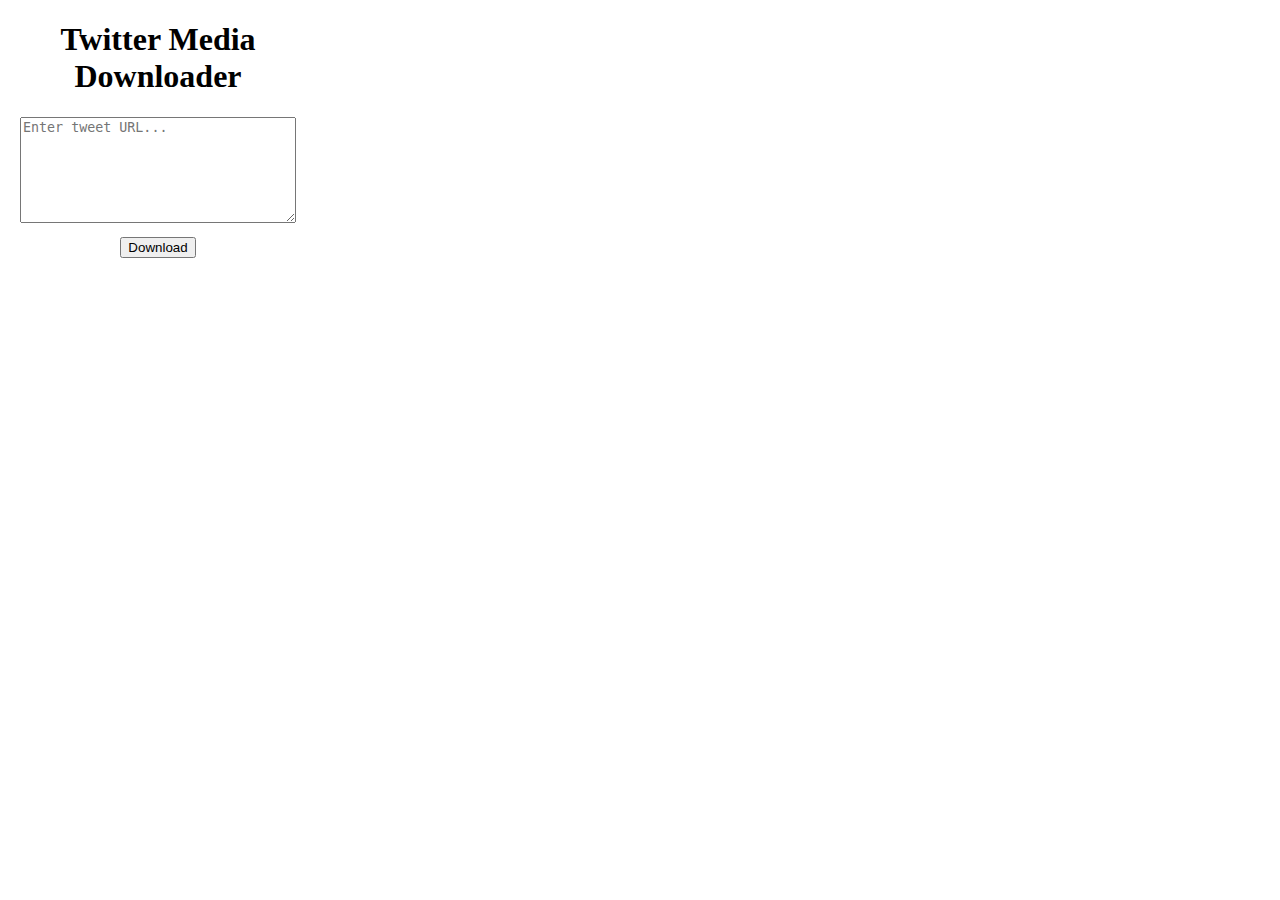
<file: popup.html>
<!DOCTYPE html>
<html>
<head>
  <title>Twitter Media Downloader</title>
  <style>
    body {
      width: 300px;
      text-align: center;
    }
    textarea {
      width: 90%;
      height: 100px;
      margin-bottom: 10px;
    }
  </style>
</head>
<body>
  <h1>Twitter Media Downloader</h1>
  <textarea id="tweetUrl" placeholder="Enter tweet URL..."></textarea>
  <button id="downloadButton">Download</button>
  <script src="popup.js"></script>
</body>
</html>
</file>
